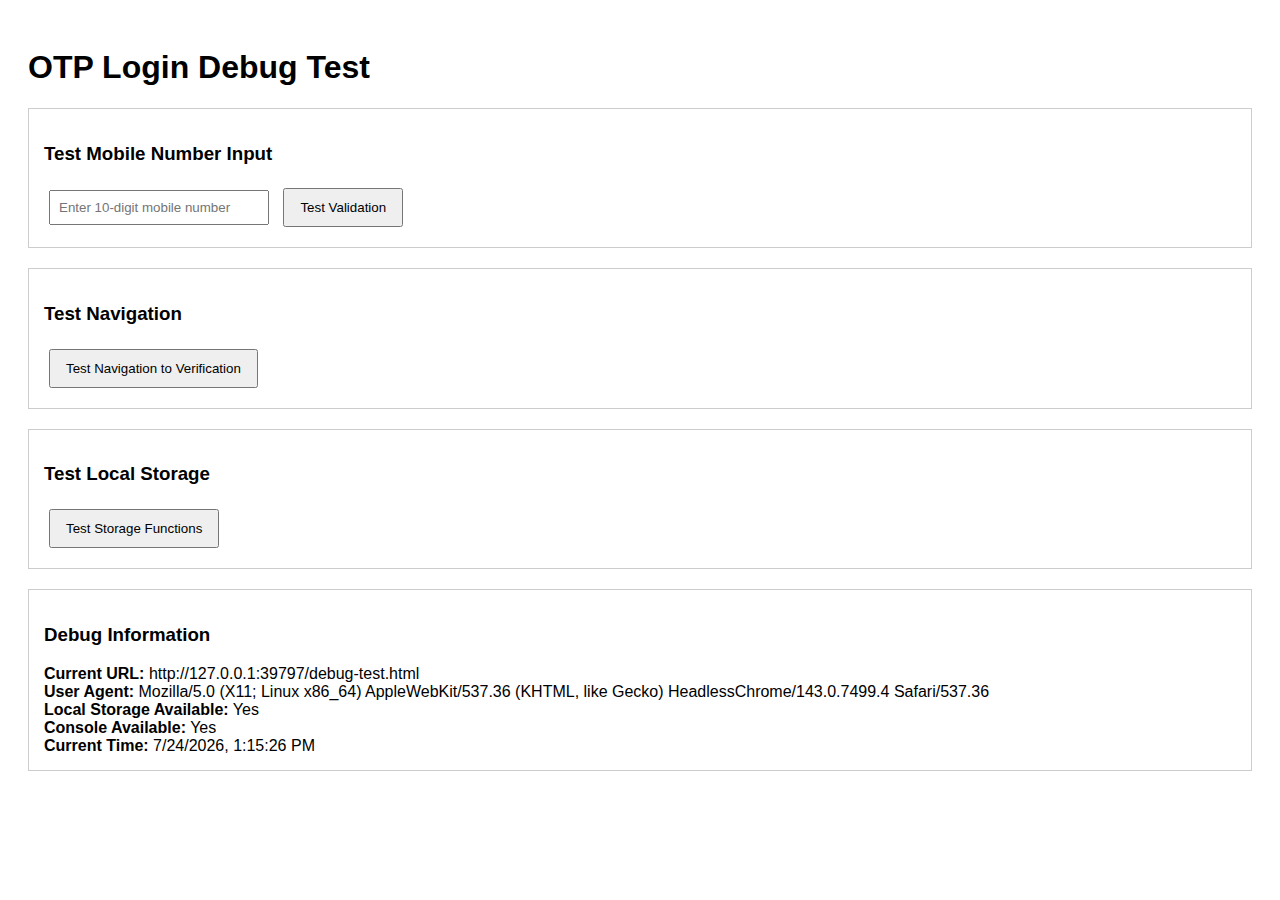
<file: debug-test.html>
<!DOCTYPE html>
<html>
<head>
    <title>OTP Debug Test</title>
    <style>
        body { font-family: Arial, sans-serif; padding: 20px; }
        .debug-section { margin: 20px 0; padding: 15px; border: 1px solid #ccc; }
        .success { color: green; }
        .error { color: red; }
        .warning { color: orange; }
        button { padding: 10px 15px; margin: 5px; }
        input { padding: 8px; margin: 5px; width: 200px; }
    </style>
</head>
<body>
    <h1>OTP Login Debug Test</h1>
    
    <div class="debug-section">
        <h3>Test Mobile Number Input</h3>
        <input type="text" id="mobileInput" placeholder="Enter 10-digit mobile number" maxlength="10">
        <button onclick="testMobileValidation()">Test Validation</button>
        <div id="mobileResult"></div>
    </div>

    <div class="debug-section">
        <h3>Test Navigation</h3>
        <button onclick="testNavigation()">Test Navigation to Verification</button>
        <div id="navigationResult"></div>
    </div>

    <div class="debug-section">
        <h3>Test Local Storage</h3>
        <button onclick="testStorage()">Test Storage Functions</button>
        <div id="storageResult"></div>
    </div>

    <div class="debug-section">
        <h3>Debug Information</h3>
        <div id="debugInfo"></div>
    </div>

    <script>
        function testMobileValidation() {
            const mobile = document.getElementById('mobileInput').value;
            const result = document.getElementById('mobileResult');
            
            if (!mobile) {
                result.innerHTML = '<span class="error">Please enter mobile number</span>';
                return false;
            }
            
            if (mobile.length !== 10) {
                result.innerHTML = '<span class="error">Please enter valid 10-digit mobile number</span>';
                return false;
            }
            
            if (!/^[6-9]\d{9}$/.test(mobile)) {
                result.innerHTML = '<span class="error">Invalid mobile number format</span>';
                return false;
            }
            
            result.innerHTML = '<span class="success">Mobile number is valid!</span>';
            return true;
        }

        function testNavigation() {
            const mobile = document.getElementById('mobileInput').value;
            const result = document.getElementById('navigationResult');
            
            if (!testMobileValidation()) {
                result.innerHTML = '<span class="error">Fix mobile number first</span>';
                return;
            }
            
            // Simulate navigation
            const queryParams = new URLSearchParams();
            queryParams.set('mobile', mobile);
            const verificationUrl = `/verification?${queryParams.toString()}`;
            
            result.innerHTML = `
                <span class="success">Navigation would work!</span><br>
                <strong>URL:</strong> ${verificationUrl}<br>
                <strong>Mobile:</strong> ${mobile}
            `;
        }

        function testStorage() {
            const result = document.getElementById('storageResult');
            
            try {
                // Test localStorage
                const testKey = 'test_key';
                const testValue = { mobile: '9876543210', timestamp: Date.now() };
                
                localStorage.setItem(testKey, JSON.stringify(testValue));
                const retrieved = JSON.parse(localStorage.getItem(testKey));
                
                if (retrieved && retrieved.mobile === testValue.mobile) {
                    result.innerHTML = '<span class="success">Local Storage is working correctly!</span>';
                } else {
                    result.innerHTML = '<span class="error">Local Storage test failed</span>';
                }
                
                localStorage.removeItem(testKey);
            } catch (error) {
                result.innerHTML = `<span class="error">Local Storage error: ${error.message}</span>`;
            }
        }

        function updateDebugInfo() {
            const debugInfo = document.getElementById('debugInfo');
            debugInfo.innerHTML = `
                <strong>Current URL:</strong> ${window.location.href}<br>
                <strong>User Agent:</strong> ${navigator.userAgent}<br>
                <strong>Local Storage Available:</strong> ${typeof(Storage) !== "undefined" ? 'Yes' : 'No'}<br>
                <strong>Console Available:</strong> ${typeof(console) !== "undefined" ? 'Yes' : 'No'}<br>
                <strong>Current Time:</strong> ${new Date().toLocaleString()}
            `;
        }

        // Update debug info on load
        updateDebugInfo();
        setInterval(updateDebugInfo, 5000);
    </script>
</body>
</html>
</file>
